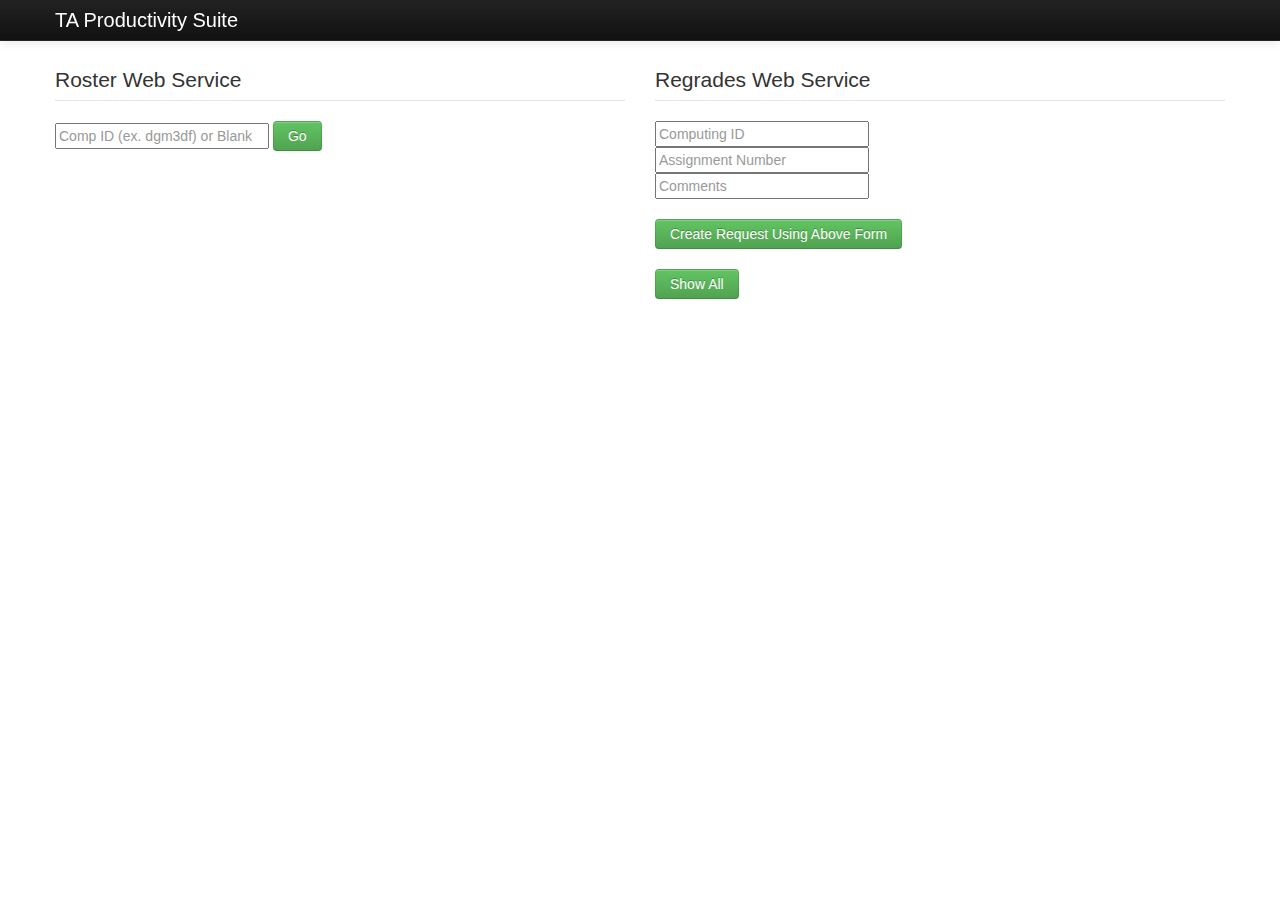
<file: phase5/dash/index.html>
<!DOCTYPE html>
<html lang="en">
<head>
  <meta charset="utf-8">
  <title>AdamHunterDan</title>
  <meta name="viewport" content="width=device-width, initial-scale=1.0">
  <meta name="description" content="">
  <meta name="author" content="">

  <!-- Le styles -->
  <link href="css/bootstrap.css" rel="stylesheet">
  <script type="text/javascript" src="js/jquery-1.8.2.min.js"></script>
  <script type="text/javascript" src="js/jquery-ui-1.8.24.custom.min.js"></script>
  <link rel="stylesheet" type="text/css" href="css/ui-lightness/jquery-ui-1.8.24.custom.css">
  <style>
  body {
    padding-top: 60px; /* 60px to make the container go all the way to the bottom of the topbar */
  }
  </style>
  <link rel="stylesheet" type="text/css" href="css/style.css">
  <link href="css/bootstrap-responsive.css" rel="stylesheet">
  <script type="text/javascript">
    $(document).ready(function(){
      $("#rosterbtn").click(function(){
        $.ajax({
          url: "getRoster.php",
          data: {url: "http://plato.cs.virginia.edu/~atc4cy/tasuite/phase1/rest/student/view/" + $("#roster").val()},
          success: function(data) {
            $("#rosterresult").html(data);
          }
        })
      });
      $("#getRegradesBtn").click(function(){
        $.ajax({
          url: "getRegrades.php",
          data: {url: "http://tasuite.appspot.com/view"},
          success: function(data) {
            $("#regraderesult").html(data);
          }
        })
      });
      $("#createRegradeBtn").click(function(){
        $("#regraderesult").html("<p>POST used on http://tasuite.appspot.com.</p><p>POST array = {'compid':'" + $("#compid").val() + "', 'text':'" + $("#text").val() + "', assignment':'" + $("#assignment").val() + "', 'status':'In Progress'}</p>");
        $.ajax({
          type: "POST",
          url: "http://tasuite.appspot.com/create",
          data: {compid: $("#compid").val(),
                text: $("#text").val(),
                assignment: $("#assignment").val(),
                status: "In Progress" },
        });
      })
    })
  </script>
</head>

<body>

  <div class="navbar navbar-inverse navbar-fixed-top">
    <div class="navbar-inner">
      <div class="container">
        <a class="btn btn-navbar" data-toggle="collapse" data-target=".nav-collapse">
          <span class="icon-bar"></span>
          <span class="icon-bar"></span>
          <span class="icon-bar"></span>
        </a>
        <a style="color: white" class="brand" href="#">TA Productivity Suite</a>
        <div class="nav-collapse collapse">
          <ul class="nav">
            <!--<li><a href="http://www.mail.virginia.edu" target="_blank">UVa Mail</a></li>-->
          </ul>
        </div>
      </div>
    </div>
  </div>

  <div class="container">
    <div class="row-fluid">
      <div class="span6">
        <legend>Roster Web Service</legend>
        <input id="roster" placeholder="Comp ID (ex. dgm3df) or Blank">
        <button id="rosterbtn" class="btn btn-success">Go</button>
        <div id="rosterresult"></div>
      </div>
      <div id="right" class="span6">
        <legend>Regrades Web Service</legend>
        <input id="compid" placeholder="Computing ID"><br>
        <input id="assignment" placeholder="Assignment Number"><br>
        <input id="text" placeholder="Comments"><br><br>
        <button id="createRegradeBtn" class="btn btn-success">Create Request Using Above Form</button><br><br>
        <button id="getRegradesBtn" class="btn btn-success">Show All</button><br><br>
        <div id="regraderesult"></div>
      </div>  
    </div>
  </div>
</body>
</html>
</file>
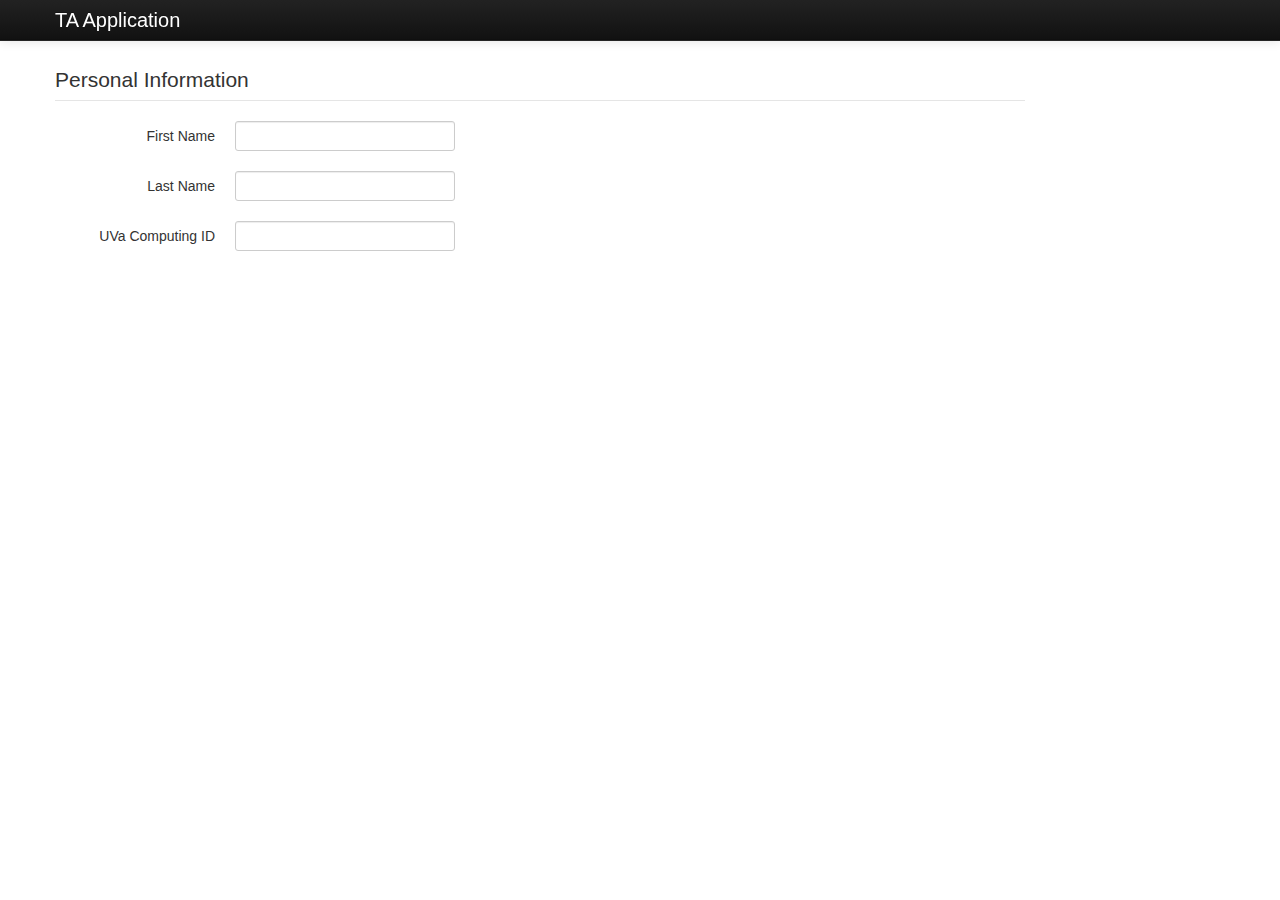
<file: phase5/taapplication/index.html>
<!DOCTYPE html>
<html lang="en">
<head>
  <meta charset="utf-8">
  <title>TA Application</title>
  <meta name="viewport" content="width=device-width, initial-scale=1.0">
  <meta name="description" content="">
  <meta name="author" content="">

  <!-- Le styles -->
  <link href="css/bootstrap.css" rel="stylesheet">
  <script type="text/javascript" src="js/jquery-1.8.2.min.js"></script>
  <script type="text/javascript" src="js/jquery-ui-1.8.24.custom.min.js"></script>
  <link rel="stylesheet" type="text/css" href="css/ui-lightness/jquery-ui-1.8.24.custom.css">
  <style>
  body {
    padding-top: 60px; /* 60px to make the container go all the way to the bottom of the topbar */
  }
  </style>
  <link rel="stylesheet" type="text/css" href="css/style.css">
  <link href="css/bootstrap-responsive.css" rel="stylesheet">
  <script type="text/javascript">
  $(document).ready(function(){
    $(function() {
      $( ".acc" ).accordion();
    });
  })

  $(document).ready(function(){
    $(function() {
      $( '#ldapqry' ).change(function(){
        $.ajax({
          type: 'POST',
          url: 'uvaldap.php',
          data: {param: $('#ldapqry').val()},
          success: function(data) {
            $( '#ldapresult' ).html(data);
          }
        })
      })
    })
  })

  $(document).ready(function(){
    $(function() {
      $('#explode').click(function(){
        var allLinks = document.getElementsByTagName('a');
        for (var i = 0; i < allLinks.length; i++) {
          allLinks[i].click();
        };
      })
    })
  })
  </script>
</head>

<body>

  <div class="navbar navbar-inverse navbar-fixed-top">
    <div class="navbar-inner">
      <div class="container">
        <a class="btn btn-navbar" data-toggle="collapse" data-target=".nav-collapse">
          <span class="icon-bar"></span>
          <span class="icon-bar"></span>
          <span class="icon-bar"></span>
        </a>
        <a style="color: white" class="brand" href="#">TA Application</a>
        <div class="nav-collapse collapse">
          <ul class="nav">
<!--            <li><a href="http://www.mail.virginia.edu" target="_blank">UVa Mail</a></li>
            <li><a href="http://collab.itc.virginia.edu/portal" target="_blank">Collab</a></li>
            <li><a href="http://stardock.cs.virginia.edu/redmine" target="_blank">Redmine</a></li>
            <li><a href="http://www.virginia.edu/sis" target="_blank">SIS</a></li>
            <li><a href="http://rabi.phys.virginia.edu/mySIS/CS" target="_blank">Anti-SIS</a></li> -->
          </ul>
        </div><!--/.nav-collapse -->
      </div>
    </div>
  </div>

  <div class="container">
    <div class="row-fluid">
      <div class="span10">
        <form class="form-horizontal" method="post">
          <legend>Personal Information</legend>
          <div class="control-group">
            <label class="control-label" for="inputFname">First Name</label>
            <div class="controls">
              <input type="text" id="inputFname">
            </div>
          </div>
          <div class="control-group">
            <label class="control-label" for="inputLname">Last Name</label>
            <div class="controls">
              <input type="text" id="inputLname">
            </div>
          </div>
          <div class="control-group">
            <label class="control-label" for="inputCompid">UVa Computing ID</label>
            <div class="controls">
              <input type="text" id="inputCompid">
            </div>
          </div>
          <!-- TO ADD:
                      Year
                      Personal Statement
                      Major
                      School
          -->
        </form>
      </div>
    </div>
  </div>
</body>
</html>
</file>
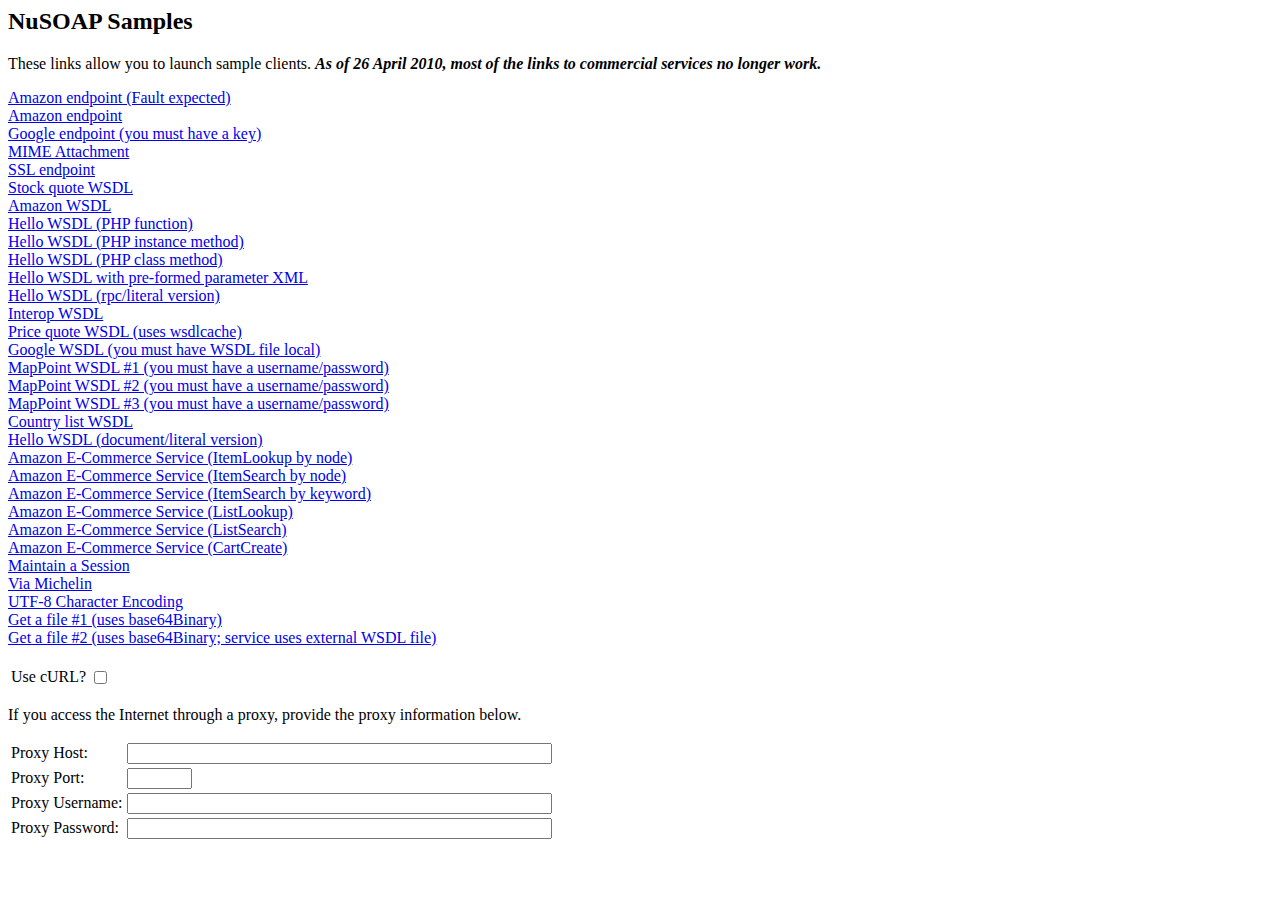
<file: phase1/rest/samples/index.html>
<html>
<!--
  --	$Id: index.html,v 1.19 2010/04/26 15:31:48 snichol Exp $
  -->
<head>
<title>NuSOAP Samples</title>
<script type="text/javascript">
function go(url) {
	document.linkform.action = url;
	document.linkform.submit();
}
</script>
</head>
<body>
<h2>NuSOAP Samples</h2>
<p>
These links allow you to launch sample clients.  <b><i>As of 26 April 2010, most of the links to commercial services no longer work.</i></b>
</p>
<form name="linkform" method="POST" action="javascript:void();">
<a href="javascript:go('client1.php')">Amazon endpoint (Fault expected)</a><br>
<a href="javascript:go('client2.php')">Amazon endpoint</a><br>
<a href="javascript:go('client3.php')">Google endpoint (you must have a key)</a><br>
<a href="javascript:go('mimeclient.php')">MIME Attachment</a><br>
<a href="javascript:go('sslclient.php')">SSL endpoint</a><br>
<a href="javascript:go('wsdlclient1.php')">Stock quote WSDL</a><br>
<a href="javascript:go('wsdlclient2.php')">Amazon WSDL</a><br>
<a href="javascript:go('wsdlclient3.php?method=function')">Hello WSDL (PHP function)</a><br>
<a href="javascript:go('wsdlclient3.php?method=instance')">Hello WSDL (PHP instance method)</a><br>
<a href="javascript:go('wsdlclient3.php?method=class')">Hello WSDL (PHP class method)</a><br>
<a href="javascript:go('wsdlclient3b.php')">Hello WSDL with pre-formed parameter XML</a><br>
<a href="javascript:go('wsdlclient3c.php')">Hello WSDL (rpc/literal version)</a><br>
<a href="javascript:go('wsdlclient4.php')">Interop WSDL</a><br>
<a href="javascript:go('wsdlclient5.php')">Price quote WSDL (uses wsdlcache)</a><br>
<a href="javascript:go('wsdlclient6.php')">Google WSDL (you must have WSDL file local)</a><br>
<a href="javascript:go('wsdlclient7.php')">MapPoint WSDL #1 (you must have a username/password)</a><br>
<a href="javascript:go('wsdlclient8.php')">MapPoint WSDL #2 (you must have a username/password)</a><br>
<a href="javascript:go('wsdlclient9.php')">MapPoint WSDL #3 (you must have a username/password)</a><br>
<a href="javascript:go('wsdlclient10.php')">Country list WSDL</a><br>
<a href="javascript:go('wsdlclient11.php')">Hello WSDL (document/literal version)</a><br>
<a href="javascript:go('wsdlclient12.php?method=ItemLookup')">Amazon E-Commerce Service (ItemLookup by node)</a><br>
<a href="javascript:go('wsdlclient12.php?method=ItemSearch')">Amazon E-Commerce Service (ItemSearch by node)</a><br>
<a href="javascript:go('wsdlclient12.php?method=ItemSearch2')">Amazon E-Commerce Service (ItemSearch by keyword)</a><br>
<a href="javascript:go('wsdlclient12.php?method=ListLookup')">Amazon E-Commerce Service (ListLookup)</a><br>
<a href="javascript:go('wsdlclient12.php?method=ListSearch')">Amazon E-Commerce Service (ListSearch)</a><br>
<a href="javascript:go('wsdlclient12.php?method=CartCreate')">Amazon E-Commerce Service (CartCreate)</a><br>
<a href="javascript:go('wsdlclient13.php')">Maintain a Session</a><br>
<a href="javascript:go('wsdlclient14.php')">Via Michelin</a><br>
<a href="javascript:go('wsdlclient15.php')">UTF-8 Character Encoding</a><br>
<a href="javascript:go('getfile1client.php')">Get a file #1 (uses base64Binary)</a><br>
<a href="javascript:go('getfile2client.php')">Get a file #2 (uses base64Binary; service uses external WSDL file)</a><br>
<br>
<table border="0">
<tr><td>Use cURL?</td><td><input type="checkbox" name="usecurl" value="1"></td></tr>
</table>
<p>
If you access the Internet through a proxy, provide the proxy
information below.
</p>
<table border="0">
<tr><td>Proxy Host:</td><td><input type="text" name="proxyhost" value="" size="50" maxlength="256"></td></tr>
<tr><td>Proxy Port:</td><td><input type="text" name="proxyport" value="" size="5" maxlength="5"></td></tr>
<tr><td>Proxy Username:</td><td><input type="text" name="proxyusername" value="" size="50" maxlength="256"></td></tr>
<tr><td>Proxy Password:</td><td><input type="password" name="proxypassword" value="" size="50" maxlength="256"></td></tr>
</table>
</form>
</body>
</html>
</file>
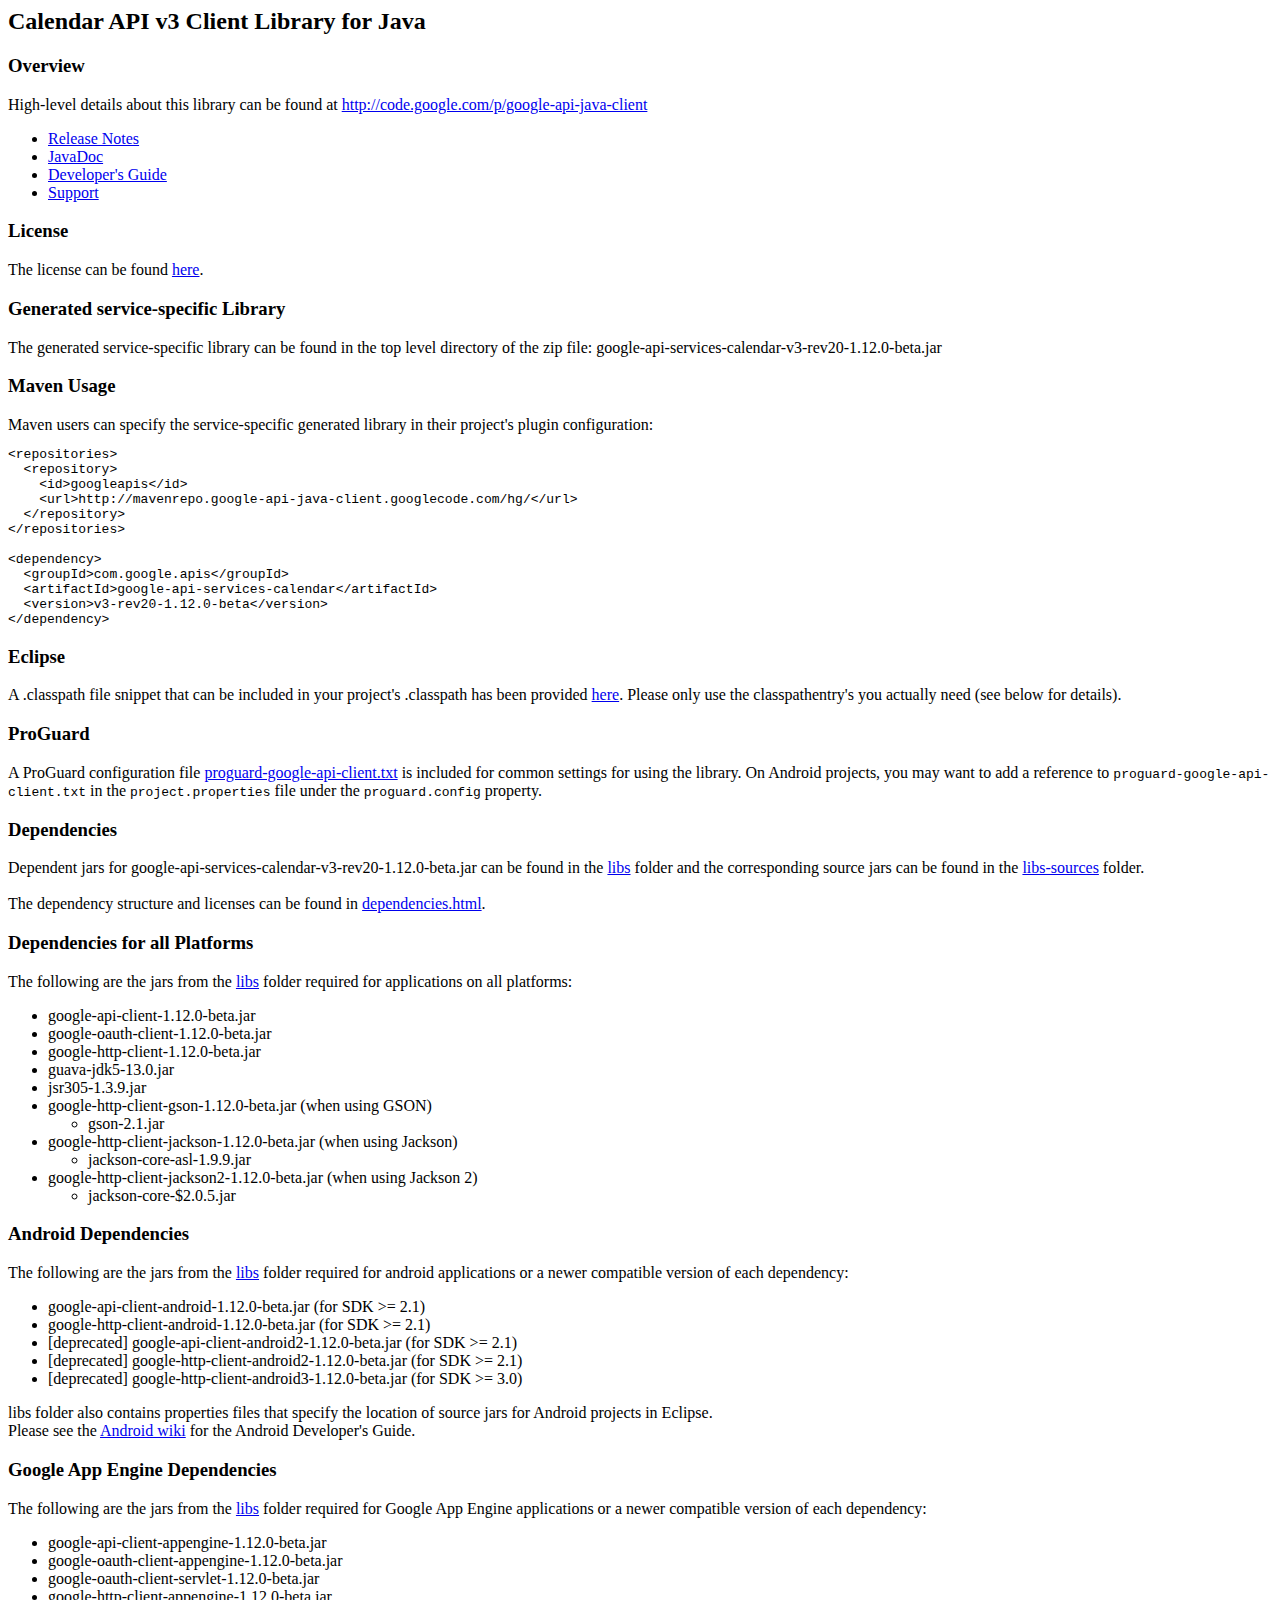
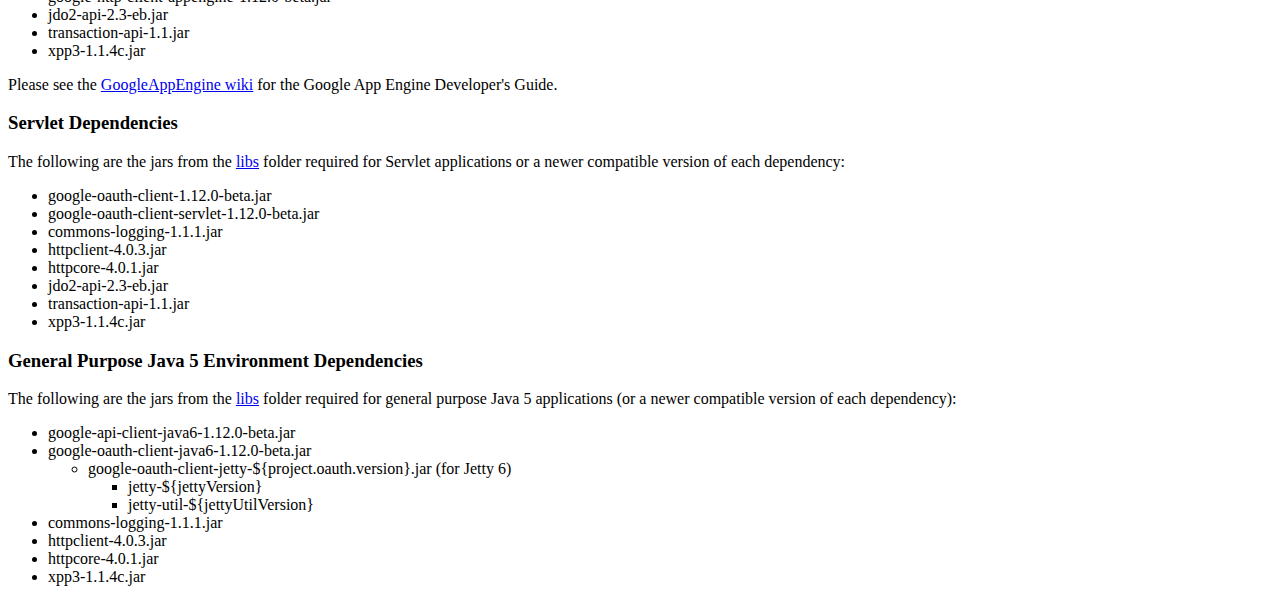
<file: AdamHunterDanApp/libs/calendar/readme.html>
<html>
<title>Calendar API v3 Client Library for Java</title>
<body>
<h2>Calendar API v3 Client Library for Java</h2>

<h3>Overview</h3>
<p>High-level details about this library can be found at
<a href="http://code.google.com/p/google-api-java-client">http://code.google.com/p/google-api-java-client</a>
<ul>
  <li><a href='http://code.google.com/p/google-api-java-client/wiki/ReleaseNotes#Version_1.12.0-beta'>Release Notes</a></li>
  <li><a href='http://javadoc.google-api-java-client.googlecode.com/hg/apis/calendar/v3/index.html'>JavaDoc</a></li>
  <li><a href='http://code.google.com/p/google-api-java-client/wiki/DeveloperGuide'>Developer's Guide</a></li>
  <li><a href='http://groups.google.com/group/google-api-java-client'>Support</a></li>
</ul>

<h3>License</h3>
The license can be found <a href='LICENSE.txt'>here</a>.<br/>

<h3>Generated service-specific Library</h3>
The generated service-specific library can be found in the top level directory
of the zip file:
google-api-services-calendar-v3-rev20-1.12.0-beta.jar

<h3>Maven Usage</h3>
Maven users can specify the service-specific generated library in their
project's plugin configuration:
<pre>
&lt;repositories&gt;
  &lt;repository&gt;
    &lt;id&gt;googleapis&lt;/id&gt;
    &lt;url&gt;http://mavenrepo.google-api-java-client.googlecode.com/hg/&lt;/url&gt;
  &lt;/repository&gt;
&lt;/repositories&gt;

&lt;dependency&gt;
  &lt;groupId&gt;com.google.apis&lt;/groupId&gt;
  &lt;artifactId&gt;google-api-services-calendar&lt;/artifactId&gt;
  &lt;version&gt;v3-rev20-1.12.0-beta&lt;/version&gt;
&lt;/dependency&gt;
</pre>


<h3>Eclipse</h3>
A .classpath file snippet that can be included in your project's .classpath has been provided <a href='classpath-include'>here</a>.
Please only use the classpathentry's you actually need (see below for details).

<h3>ProGuard</h3>
A ProGuard configuration file <a href="proguard-google-api-client.txt">proguard-google-api-client.txt</a>
is included for common settings for using the library. On Android projects, you may want to add a reference to
<code>proguard-google-api-client.txt</code> in the <code>project.properties</code> file under the
<code>proguard.config</code> property.

<h3>Dependencies</h3>
<p>
Dependent jars for
google-api-services-calendar-v3-rev20-1.12.0-beta.jar
can be found in the <a href='libs'>libs</a> folder and the corresponding source
jars can be found in the <a href='libs-sources'>libs-sources</a> folder.
<br/><br/>
The dependency structure and licenses can be found in
<a href='dependencies/dependencies.html'>dependencies.html</a>.
</p>

<h3>Dependencies for all Platforms</h3>
The following are the jars from the <a href='libs'>libs</a> folder required for
applications on all platforms:
<ul>
  <li>google-api-client-1.12.0-beta.jar</li>
  <li>google-oauth-client-1.12.0-beta.jar</li>
  <li>google-http-client-1.12.0-beta.jar</li>
  <li>guava-jdk5-13.0.jar</li>
  <li>jsr305-1.3.9.jar</li>
  <li>google-http-client-gson-1.12.0-beta.jar (when using GSON)
    <ul>
      <li>gson-2.1.jar</li>
    </ul>
  </li>
  <li>google-http-client-jackson-1.12.0-beta.jar (when using Jackson)
    <ul>
      <li>jackson-core-asl-1.9.9.jar</li>
    </ul>
  </li>
  <li>google-http-client-jackson2-1.12.0-beta.jar (when using Jackson 2)
    <ul>
      <li>jackson-core-$2.0.5.jar</li>
    </ul>
  </li>
</ul>

<h3>Android Dependencies</h3>
The following are the jars from the <a href='libs'>libs</a> folder required for
android applications or a newer compatible version of each dependency:
<ul>
  <li>google-api-client-android-1.12.0-beta.jar (for SDK >= 2.1)</li>
  <li>google-http-client-android-1.12.0-beta.jar (for SDK >= 2.1)</li>
  <li>[deprecated] google-api-client-android2-1.12.0-beta.jar (for SDK >= 2.1)</li>
  <li>[deprecated] google-http-client-android2-1.12.0-beta.jar (for SDK >= 2.1)</li>
  <li>[deprecated] google-http-client-android3-1.12.0-beta.jar (for SDK >= 3.0)</li>
</ul>
<The <a href='libs'>libs</a> folder also contains properties files that specify the location of source
jars for Android projects in Eclipse.<br/>
Please see the
<a href='http://code.google.com/p/google-api-java-client/wiki/Android'>Android wiki</a>
for the Android Developer's Guide.

<h3>Google App Engine Dependencies</h3>
The following are the jars from the <a href='libs'>libs</a> folder required for
Google App Engine applications or a newer compatible version of each dependency:
<ul>
  <li>google-api-client-appengine-1.12.0-beta.jar</li>
  <li>google-oauth-client-appengine-1.12.0-beta.jar</li>
  <li>google-oauth-client-servlet-1.12.0-beta.jar</li>
  <li>google-http-client-appengine-1.12.0-beta.jar</li>
  <li>jdo2-api-2.3-eb.jar</li>
  <li>transaction-api-1.1.jar</li>
  <li>xpp3-1.1.4c.jar</li>
</ul>
Please see the
<a href='http://code.google.com/p/google-api-java-client/wiki/GoogleAppEngine'>GoogleAppEngine wiki</a>
for the Google App Engine Developer's Guide.

<h3>Servlet Dependencies</h3>
The following are the jars from the <a href='libs'>libs</a> folder required for
Servlet applications or a newer compatible version of each dependency:
<ul>
  <li>google-oauth-client-1.12.0-beta.jar</li>
  <li>google-oauth-client-servlet-1.12.0-beta.jar</li>
  <li>commons-logging-1.1.1.jar</li>
  <li>httpclient-4.0.3.jar</li>
  <li>httpcore-4.0.1.jar</li>
  <li>jdo2-api-2.3-eb.jar</li>
  <li>transaction-api-1.1.jar</li>
  <li>xpp3-1.1.4c.jar</li>
</ul>

<h3>General Purpose Java 5 Environment Dependencies</h3>
The following are the jars from the <a href='libs'>libs</a> folder required for
general purpose Java 5 applications (or a newer compatible version of each dependency):
<ul>
  <li>google-api-client-java6-1.12.0-beta.jar</li>
  <li>google-oauth-client-java6-1.12.0-beta.jar</li>
  <ul>
    <li>google-oauth-client-jetty-${project.oauth.version}.jar (for Jetty 6)
      <ul>
        <li>jetty-${jettyVersion}</li>
        <li>jetty-util-${jettyUtilVersion}</li>
      </ul>
    </li>
  </ul>
  <li>commons-logging-1.1.1.jar</li>
  <li>httpclient-4.0.3.jar</li>
  <li>httpcore-4.0.1.jar</li>
  <li>xpp3-1.1.4c.jar</li>
</ul>


</body>
</html>
</file>
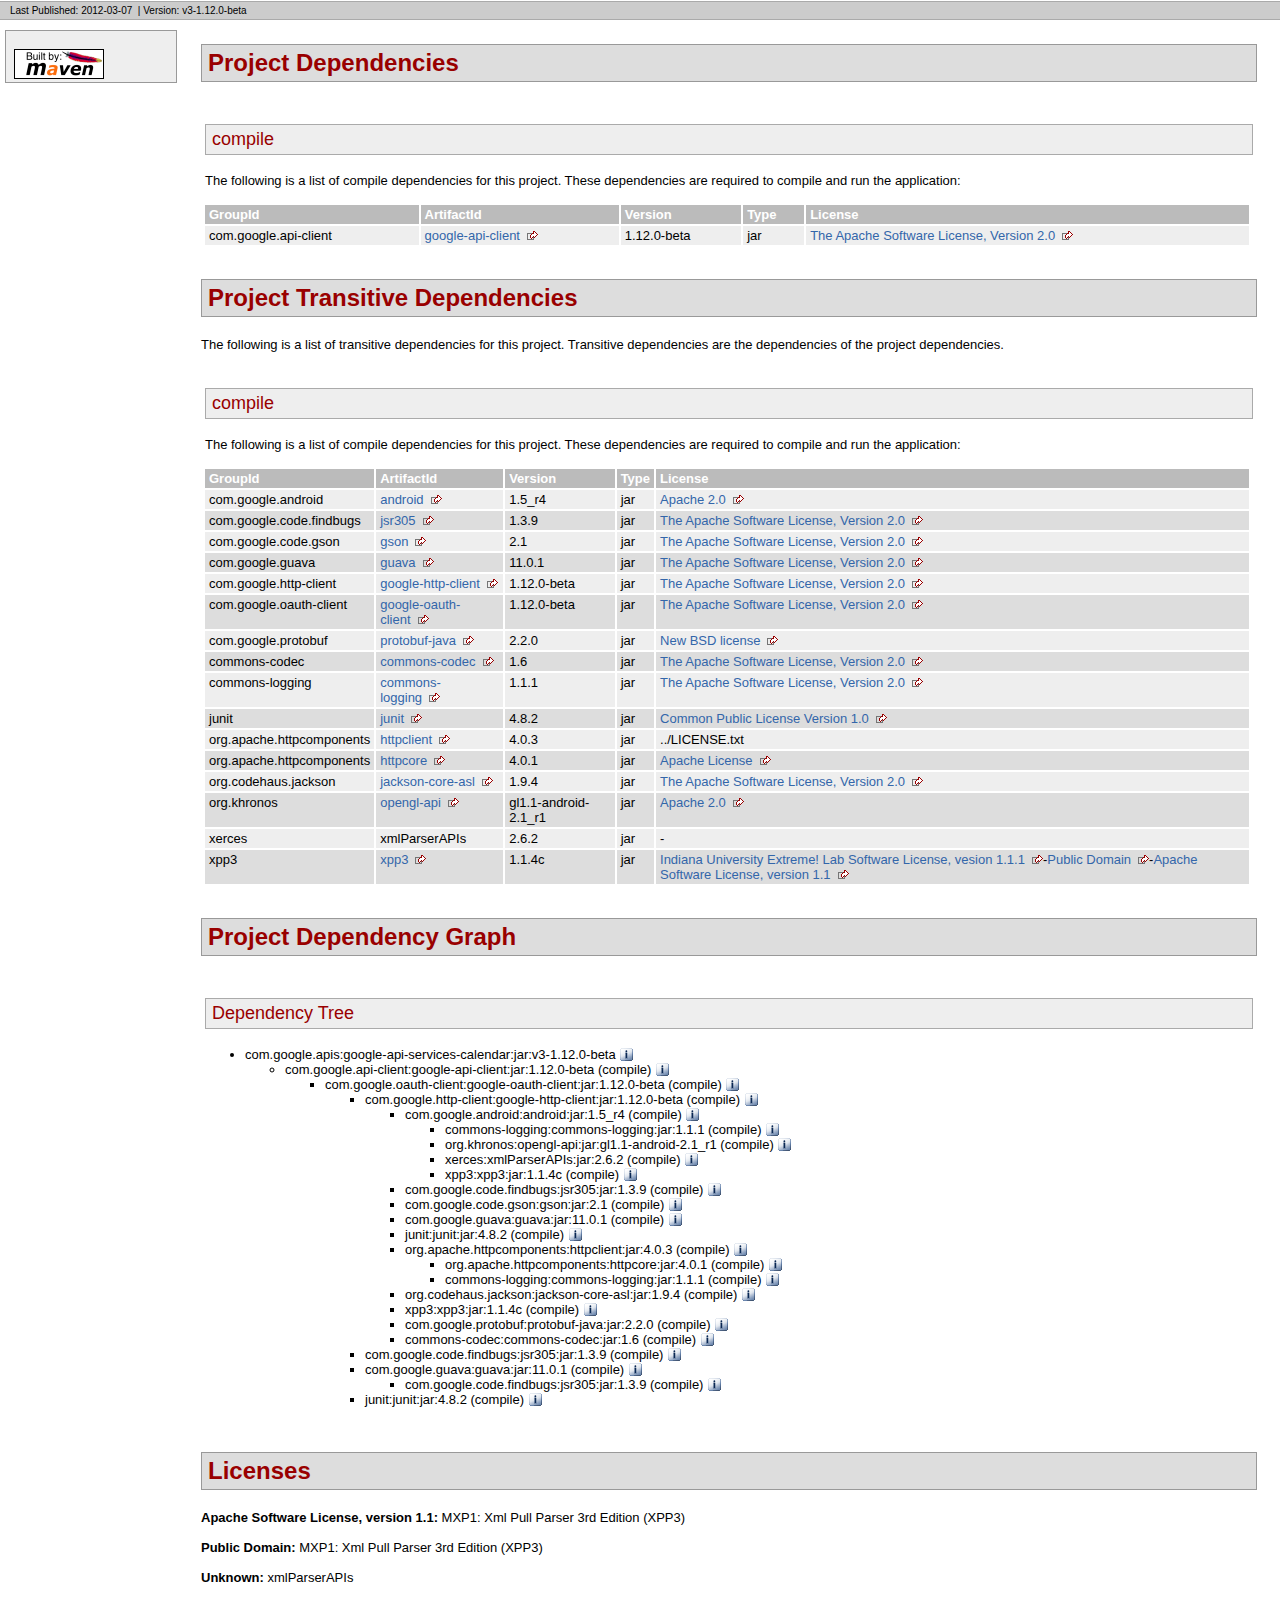
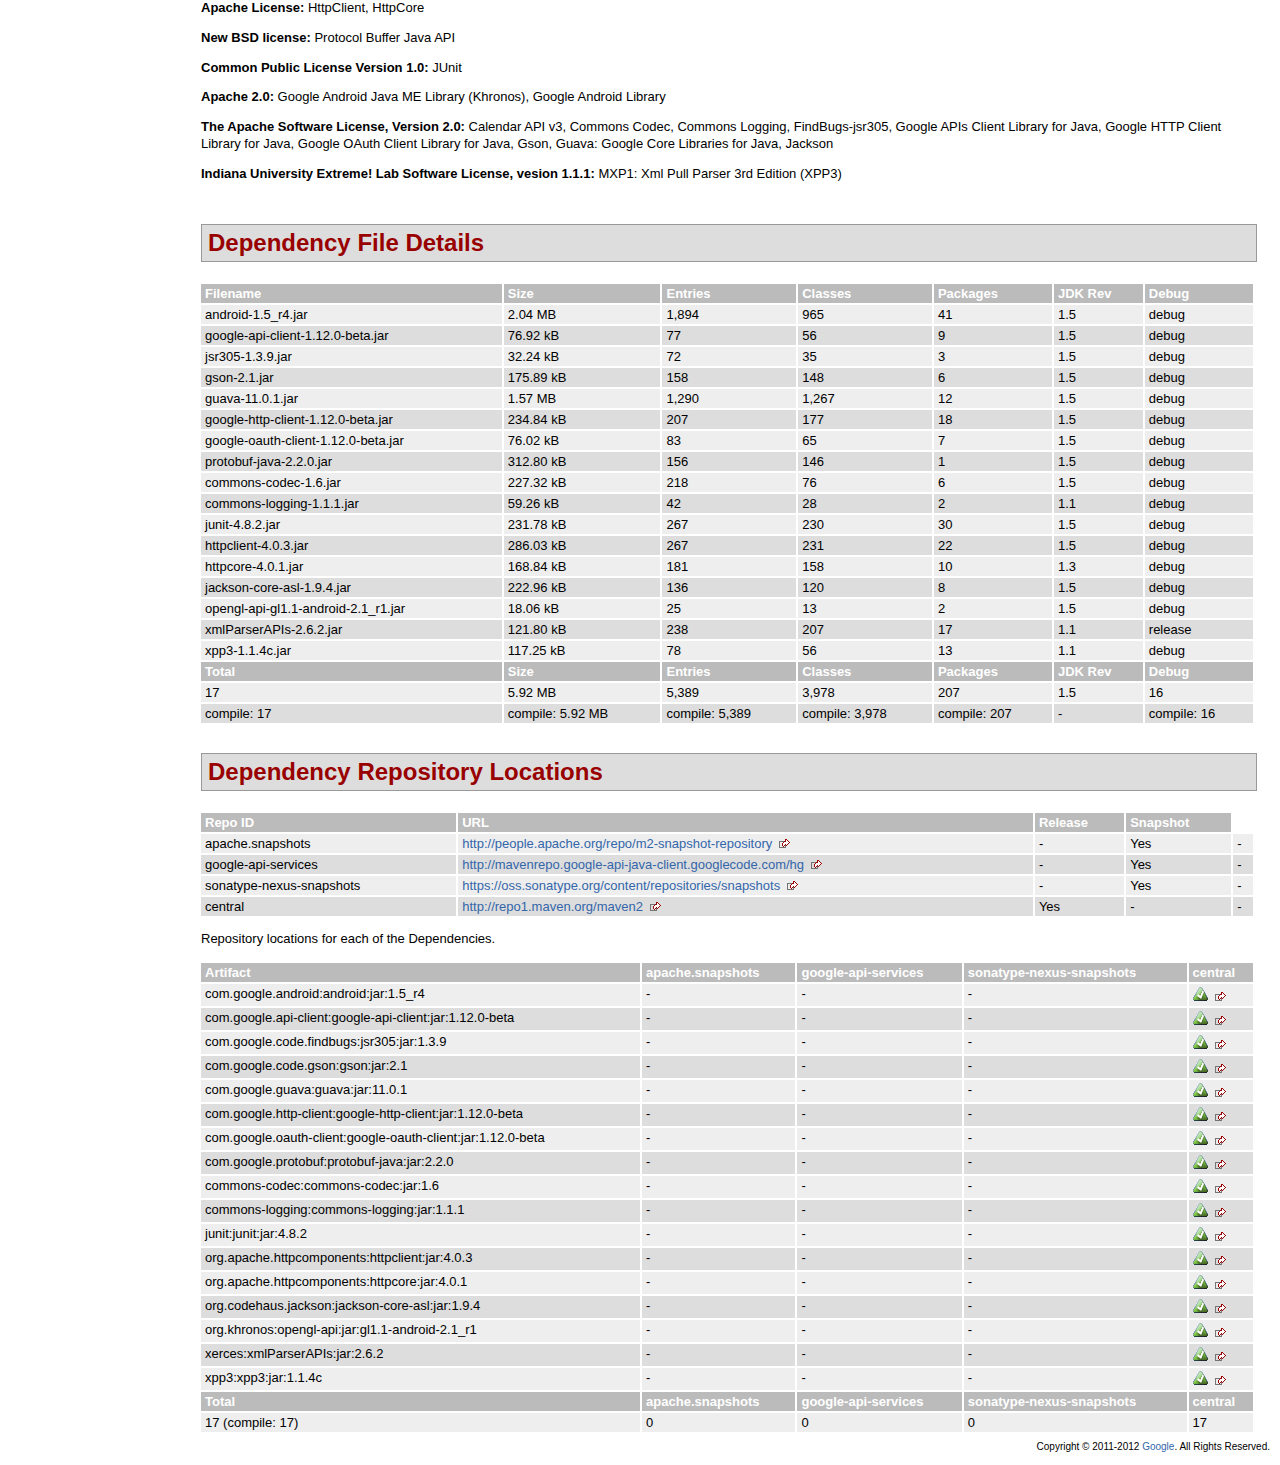
<file: AdamHunterDanApp/libs/calendar/dependencies/dependencies.html>
<!DOCTYPE html PUBLIC "-//W3C//DTD XHTML 1.0 Transitional//EN" "http://www.w3.org/TR/xhtml1/DTD/xhtml1-transitional.dtd">
<!-- Generated by Apache Maven Doxia at Mar 7, 2012 -->
<html xmlns="http://www.w3.org/1999/xhtml" xml:lang="en" lang="en">
  <head>
    <meta http-equiv="Content-Type" content="text/html; charset=UTF-8" />
    <title>Project Dependencies</title>
    <style type="text/css" media="all">
      @import url("./css/maven-base.css");
      @import url("./css/maven-theme.css");
      @import url("./css/site.css");
    </style>
    <link rel="stylesheet" href="./css/print.css" type="text/css" media="print" />
    <meta name="Date-Revision-yyyymmdd" content="20120307" />
    <meta http-equiv="Content-Language" content="en" />

        </head>
  <body class="composite">
    <div id="banner">
                      <div class="clear">
        <hr/>
      </div>
    </div>
    <div id="breadcrumbs">

                <div class="xleft">
        <span id="publishDate">Last Published: 2012-03-07</span>
                  &nbsp;| <span id="projectVersion">Version: v3-1.12.0-beta</span>
                      </div>
            <div class="xright">

      </div>
      <div class="clear">
        <hr/>
      </div>
    </div>
    <div id="leftColumn">
      <div id="navcolumn">


                                      <a href="http://maven.apache.org/" title="Built by Maven" class="poweredBy">
        <img class="poweredBy" alt="Built by Maven" src="./images/logos/maven-feather.png" />
      </a>


            </div>
    </div>
    <div id="bodyColumn">
      <div id="contentBox">
        <a name="Project_Dependencies"></a><div class="section"><h2>Project Dependencies<a name="Project_Dependencies"></a></h2><a name="Project_Dependencies_compile"></a><div class="section"><h3>compile<a name="compile"></a></h3><p>The following is a list of compile dependencies for this project. These dependencies are required to compile and run the application:</p><table border="0" class="bodyTable"><tr class="a"><th>GroupId</th><th>ArtifactId</th><th>Version</th><th>Type</th><th>License</th></tr><tr class="b"><td>com.google.api-client</td><td><a class="externalLink" href="http://code.google.com/p/google-api-java-client/google-api-client/">google-api-client</a></td><td>1.12.0-beta</td><td>jar</td><td><a class="externalLink" href="http://www.apache.org/licenses/LICENSE-2.0.txt">The Apache Software License, Version 2.0</a></td></tr></table></div></div><a name="Project_Transitive_Dependencies"></a><div class="section"><h2>Project Transitive Dependencies<a name="Project_Transitive_Dependencies"></a></h2><p>The following is a list of transitive dependencies for this project. Transitive dependencies are the dependencies of the project dependencies.</p><a name="Project_Transitive_Dependencies_compile"></a><div class="section"><h3>compile<a name="compile"></a></h3><p>The following is a list of compile dependencies for this project. These dependencies are required to compile and run the application:</p><table border="0" class="bodyTable"><tr class="a"><th>GroupId</th><th>ArtifactId</th><th>Version</th><th>Type</th><th>License</th></tr><tr class="b"><td>com.google.android</td><td><a class="externalLink" href="http://source.android.com/">android</a></td><td>1.5_r4</td><td>jar</td><td><a class="externalLink" href="http://www.apache.org/licenses/LICENSE-2.0">Apache 2.0</a></td></tr><tr class="a"><td>com.google.code.findbugs</td><td><a class="externalLink" href="http://findbugs.sourceforge.net/">jsr305</a></td><td>1.3.9</td><td>jar</td><td><a class="externalLink" href="http://www.apache.org/licenses/LICENSE-2.0.txt">The Apache Software License, Version 2.0</a></td></tr><tr class="b"><td>com.google.code.gson</td><td><a class="externalLink" href="http://code.google.com/p/google-gson/">gson</a></td><td>2.1</td><td>jar</td><td><a class="externalLink" href="http://www.apache.org/licenses/LICENSE-2.0.txt">The Apache Software License, Version 2.0</a></td></tr><tr class="a"><td>com.google.guava</td><td><a class="externalLink" href="http://code.google.com/p/guava-libraries/guava">guava</a></td><td>11.0.1</td><td>jar</td><td><a class="externalLink" href="http://www.apache.org/licenses/LICENSE-2.0.txt">The Apache Software License, Version 2.0</a></td></tr><tr class="b"><td>com.google.http-client</td><td><a class="externalLink" href="http://code.google.com/p/google-http-java-client/google-http-client/">google-http-client</a></td><td>1.12.0-beta</td><td>jar</td><td><a class="externalLink" href="http://www.apache.org/licenses/LICENSE-2.0.txt">The Apache Software License, Version 2.0</a></td></tr><tr class="a"><td>com.google.oauth-client</td><td><a class="externalLink" href="http://code.google.com/p/google-oauth-java-client/google-oauth-client/">google-oauth-client</a></td><td>1.12.0-beta</td><td>jar</td><td><a class="externalLink" href="http://www.apache.org/licenses/LICENSE-2.0.txt">The Apache Software License, Version 2.0</a></td></tr><tr class="b"><td>com.google.protobuf</td><td><a class="externalLink" href="http://code.google.com/p/protobuf">protobuf-java</a></td><td>2.2.0</td><td>jar</td><td><a class="externalLink" href="http://www.opensource.org/licenses/bsd-license.php">New BSD license</a></td></tr><tr class="a"><td>commons-codec</td><td><a class="externalLink" href="http://commons.apache.org/codec/">commons-codec</a></td><td>1.6</td><td>jar</td><td><a class="externalLink" href="http://www.apache.org/licenses/LICENSE-2.0.txt">The Apache Software License, Version 2.0</a></td></tr><tr class="b"><td>commons-logging</td><td><a class="externalLink" href="http://commons.apache.org/logging">commons-logging</a></td><td>1.1.1</td><td>jar</td><td><a class="externalLink" href="http://www.apache.org/licenses/LICENSE-2.0.txt">The Apache Software License, Version 2.0</a></td></tr><tr class="a"><td>junit</td><td><a class="externalLink" href="http://junit.org">junit</a></td><td>4.8.2</td><td>jar</td><td><a class="externalLink" href="http://www.opensource.org/licenses/cpl1.0.txt">Common Public License Version 1.0</a></td></tr><tr class="b"><td>org.apache.httpcomponents</td><td><a class="externalLink" href="http://hc.apache.org/httpcomponents-client">httpclient</a></td><td>4.0.3</td><td>jar</td><td>../LICENSE.txt</td></tr><tr class="a"><td>org.apache.httpcomponents</td><td><a class="externalLink" href="http://hc.apache.org/httpcomponents-core/">httpcore</a></td><td>4.0.1</td><td>jar</td><td><a class="externalLink" href="http://www.apache.org/licenses/LICENSE-2.0.html">Apache License</a></td></tr><tr class="b"><td>org.codehaus.jackson</td><td><a class="externalLink" href="http://jackson.codehaus.org">jackson-core-asl</a></td><td>1.9.4</td><td>jar</td><td><a class="externalLink" href="http://www.apache.org/licenses/LICENSE-2.0.txt">The Apache Software License, Version 2.0</a></td></tr><tr class="a"><td>org.khronos</td><td><a class="externalLink" href="http://source.android.com/">opengl-api</a></td><td>gl1.1-android-2.1_r1</td><td>jar</td><td><a class="externalLink" href="http://www.apache.org/licenses/LICENSE-2.0">Apache 2.0</a></td></tr><tr class="b"><td>xerces</td><td>xmlParserAPIs</td><td>2.6.2</td><td>jar</td><td>-</td></tr><tr class="a"><td>xpp3</td><td><a class="externalLink" href="http://www.extreme.indiana.edu/xgws/xsoap/xpp/mxp1/">xpp3</a></td><td>1.1.4c</td><td>jar</td><td><a class="externalLink" href="http://www.extreme.indiana.edu/viewcvs/~checkout~/XPP3/java/LICENSE.txt">Indiana University Extreme! Lab Software License, vesion 1.1.1</a>-<a class="externalLink" href="http://creativecommons.org/licenses/publicdomain">Public Domain</a>-<a class="externalLink" href="http://www.apache.org/licenses/LICENSE-1.1">Apache Software License, version 1.1</a></td></tr></table></div></div><a name="Project_Dependency_Graph"></a><div class="section"><h2>Project Dependency Graph<a name="Project_Dependency_Graph"></a></h2><script language="javascript" type="text/javascript">
      function toggleDependencyDetail( divId, imgId )
      {
        var div = document.getElementById( divId );
        var img = document.getElementById( imgId );
        if( div.style.display == '' )
        {
          div.style.display = 'none';
          img.src='./images/icon_info_sml.gif';
        }
        else
        {
          div.style.display = '';
          img.src='./images/close.gif';
        }
      }
</script>
<a name="Dependency_Tree"></a><div class="section"><h3>Dependency Tree<a name="Dependency_Tree"></a></h3><ul><li>com.google.apis:google-api-services-calendar:jar:v3-1.12.0-beta <img id="_1325598247" src="./images/icon_info_sml.gif" alt="Information" onclick="toggleDependencyDetail( '_467837853', '_1325598247' );" style="cursor: pointer;vertical-align:text-bottom;"></img><div id="_467837853" style="display:none"><table border="0" class="bodyTable"><tr class="a"><th>Calendar API v3</th></tr><tr class="b"><td><p><b>Description: </b>Internally developed code released as open source.</p><p><b>URL: </b><a class="externalLink" href="http://code.google.com/google-api-services-calendar/">http://code.google.com/google-api-services-calendar/</a></p><p><b>Project License: </b><a class="externalLink" href="http://www.apache.org/licenses/LICENSE-2.0.txt">The Apache Software License, Version 2.0</a></p></td></tr></table></div><ul><li>com.google.api-client:google-api-client:jar:1.12.0-beta (compile) <img id="_1909417010" src="./images/icon_info_sml.gif" alt="Information" onclick="toggleDependencyDetail( '_1462644320', '_1909417010' );" style="cursor: pointer;vertical-align:text-bottom;"></img><div id="_1462644320" style="display:none"><table border="0" class="bodyTable"><tr class="a"><th>Google APIs Client Library for Java</th></tr><tr class="b"><td><p><b>Description: </b>Internally developed code released as open source.</p><p><b>URL: </b><a class="externalLink" href="http://code.google.com/p/google-api-java-client/google-api-client/">http://code.google.com/p/google-api-java-client/google-api-client/</a></p><p><b>Project License: </b><a class="externalLink" href="http://www.apache.org/licenses/LICENSE-2.0.txt">The Apache Software License, Version 2.0</a></p></td></tr></table></div><ul><li>com.google.oauth-client:google-oauth-client:jar:1.12.0-beta (compile) <img id="_422147238" src="./images/icon_info_sml.gif" alt="Information" onclick="toggleDependencyDetail( '_893999522', '_422147238' );" style="cursor: pointer;vertical-align:text-bottom;"></img><div id="_893999522" style="display:none"><table border="0" class="bodyTable"><tr class="a"><th>Google OAuth Client Library for Java</th></tr><tr class="b"><td><p><b>Description: </b>Google OAuth Client Library for Java. Functionality that works on all supported Java platforms,
    including Java 5 (or higher) desktop (SE) and web (EE), Android, and Google App Engine.</p><p><b>URL: </b><a class="externalLink" href="http://code.google.com/p/google-oauth-java-client/google-oauth-client/">http://code.google.com/p/google-oauth-java-client/google-oauth-client/</a></p><p><b>Project License: </b><a class="externalLink" href="http://www.apache.org/licenses/LICENSE-2.0.txt">The Apache Software License, Version 2.0</a></p></td></tr></table></div><ul><li>com.google.http-client:google-http-client:jar:1.12.0-beta (compile) <img id="_1152636528" src="./images/icon_info_sml.gif" alt="Information" onclick="toggleDependencyDetail( '_991912207', '_1152636528' );" style="cursor: pointer;vertical-align:text-bottom;"></img><div id="_991912207" style="display:none"><table border="0" class="bodyTable"><tr class="a"><th>Google HTTP Client Library for Java</th></tr><tr class="b"><td><p><b>Description: </b>Google HTTP Client Library for Java. Functionality that works on all supported Java platforms,
    including Java 5 (or higher) desktop (SE) and web (EE), Android, and Google App Engine.</p><p><b>URL: </b><a class="externalLink" href="http://code.google.com/p/google-http-java-client/google-http-client/">http://code.google.com/p/google-http-java-client/google-http-client/</a></p><p><b>Project License: </b><a class="externalLink" href="http://www.apache.org/licenses/LICENSE-2.0.txt">The Apache Software License, Version 2.0</a></p></td></tr></table></div><ul><li>com.google.android:android:jar:1.5_r4 (compile) <img id="_137794650" src="./images/icon_info_sml.gif" alt="Information" onclick="toggleDependencyDetail( '_1111069833', '_137794650' );" style="cursor: pointer;vertical-align:text-bottom;"></img><div id="_1111069833" style="display:none"><table border="0" class="bodyTable"><tr class="a"><th>Google Android Library</th></tr><tr class="b"><td><p><b>Description: </b>A library jar that provides APIs for Applications written for the Google Android Platform.</p><p><b>URL: </b><a class="externalLink" href="http://source.android.com/">http://source.android.com/</a></p><p><b>Project License: </b><a class="externalLink" href="http://www.apache.org/licenses/LICENSE-2.0">Apache 2.0</a></p></td></tr></table></div><ul><li>commons-logging:commons-logging:jar:1.1.1 (compile) <img id="_1335267325" src="./images/icon_info_sml.gif" alt="Information" onclick="toggleDependencyDetail( '_1408866326', '_1335267325' );" style="cursor: pointer;vertical-align:text-bottom;"></img><div id="_1408866326" style="display:none"><table border="0" class="bodyTable"><tr class="a"><th>Commons Logging</th></tr><tr class="b"><td><p><b>Description: </b>Commons Logging is a thin adapter allowing configurable bridging to other,
    well known logging systems.</p><p><b>URL: </b><a class="externalLink" href="http://commons.apache.org/logging">http://commons.apache.org/logging</a></p><p><b>Project License: </b><a class="externalLink" href="http://www.apache.org/licenses/LICENSE-2.0.txt">The Apache Software License, Version 2.0</a></p></td></tr></table></div></li><li>org.khronos:opengl-api:jar:gl1.1-android-2.1_r1 (compile) <img id="_904888815" src="./images/icon_info_sml.gif" alt="Information" onclick="toggleDependencyDetail( '_656541456', '_904888815' );" style="cursor: pointer;vertical-align:text-bottom;"></img><div id="_656541456" style="display:none"><table border="0" class="bodyTable"><tr class="a"><th>Google Android Java ME Library (Khronos)</th></tr><tr class="b"><td><p><b>Description: </b>The Android implementation of Khronos OpenGL Spec for the Google Android SDK.</p><p><b>URL: </b><a class="externalLink" href="http://source.android.com/">http://source.android.com/</a></p><p><b>Project License: </b><a class="externalLink" href="http://www.apache.org/licenses/LICENSE-2.0">Apache 2.0</a></p></td></tr></table></div></li><li>xerces:xmlParserAPIs:jar:2.6.2 (compile) <img id="_440634372" src="./images/icon_info_sml.gif" alt="Information" onclick="toggleDependencyDetail( '_924359705', '_440634372' );" style="cursor: pointer;vertical-align:text-bottom;"></img><div id="_924359705" style="display:none"><table border="0" class="bodyTable"><tr class="a"><th>xmlParserAPIs</th></tr><tr class="b"><td><p><b>Description: </b>There is currently no description associated with this project.</p><p><b>Project License: </b>No project license is defined for this project.</p></td></tr></table></div></li><li>xpp3:xpp3:jar:1.1.4c (compile) <img id="_2028936308" src="./images/icon_info_sml.gif" alt="Information" onclick="toggleDependencyDetail( '_1719391844', '_2028936308' );" style="cursor: pointer;vertical-align:text-bottom;"></img><div id="_1719391844" style="display:none"><table border="0" class="bodyTable"><tr class="a"><th>MXP1: Xml Pull Parser 3rd Edition (XPP3)</th></tr><tr class="b"><td><p><b>Description: </b>MXP1 is a stable XmlPull parsing engine that is based on ideas from XPP and in particular XPP2 but completely revised and rewritten to take the best advantage of latest JIT JVMs such as Hotspot in JDK 1.4+.</p><p><b>URL: </b><a class="externalLink" href="http://www.extreme.indiana.edu/xgws/xsoap/xpp/mxp1/">http://www.extreme.indiana.edu/xgws/xsoap/xpp/mxp1/</a></p><p><b>Project License: </b><a class="externalLink" href="http://www.extreme.indiana.edu/viewcvs/~checkout~/XPP3/java/LICENSE.txt">Indiana University Extreme! Lab Software License, vesion 1.1.1</a><a class="externalLink" href="http://creativecommons.org/licenses/publicdomain">Public Domain</a><a class="externalLink" href="http://www.apache.org/licenses/LICENSE-1.1">Apache Software License, version 1.1</a></p></td></tr></table></div></li></ul></li><li>com.google.code.findbugs:jsr305:jar:1.3.9 (compile) <img id="_1250254625" src="./images/icon_info_sml.gif" alt="Information" onclick="toggleDependencyDetail( '_450441388', '_1250254625' );" style="cursor: pointer;vertical-align:text-bottom;"></img><div id="_450441388" style="display:none"><table border="0" class="bodyTable"><tr class="a"><th>FindBugs-jsr305</th></tr><tr class="b"><td><p><b>Description: </b>JSR305 Annotations for Findbugs</p><p><b>URL: </b><a class="externalLink" href="http://findbugs.sourceforge.net/">http://findbugs.sourceforge.net/</a></p><p><b>Project License: </b><a class="externalLink" href="http://www.apache.org/licenses/LICENSE-2.0.txt">The Apache Software License, Version 2.0</a></p></td></tr></table></div></li><li>com.google.code.gson:gson:jar:2.1 (compile) <img id="_629015186" src="./images/icon_info_sml.gif" alt="Information" onclick="toggleDependencyDetail( '_143633695', '_629015186' );" style="cursor: pointer;vertical-align:text-bottom;"></img><div id="_143633695" style="display:none"><table border="0" class="bodyTable"><tr class="a"><th>Gson</th></tr><tr class="b"><td><p><b>Description: </b>Google Gson library</p><p><b>URL: </b><a class="externalLink" href="http://code.google.com/p/google-gson/">http://code.google.com/p/google-gson/</a></p><p><b>Project License: </b><a class="externalLink" href="http://www.apache.org/licenses/LICENSE-2.0.txt">The Apache Software License, Version 2.0</a></p></td></tr></table></div></li><li>com.google.guava:guava:jar:11.0.1 (compile) <img id="_1968230166" src="./images/icon_info_sml.gif" alt="Information" onclick="toggleDependencyDetail( '_780470150', '_1968230166' );" style="cursor: pointer;vertical-align:text-bottom;"></img><div id="_780470150" style="display:none"><table border="0" class="bodyTable"><tr class="a"><th>Guava: Google Core Libraries for Java</th></tr><tr class="b"><td><p><b>Description: </b>Guava is a suite of core and expanded libraries that include
    utility classes, google's collections, io classes, and much
    much more.

    This project is a complete packaging of all the Guava libraries
    into a single jar.  Individual portions of Guava can be used
    by downloading the appropriate module and its dependencies.

    Guava (complete) has only one code dependency - javax.annotation,
    per the JSR-305 spec.</p><p><b>URL: </b><a class="externalLink" href="http://code.google.com/p/guava-libraries/guava">http://code.google.com/p/guava-libraries/guava</a></p><p><b>Project License: </b><a class="externalLink" href="http://www.apache.org/licenses/LICENSE-2.0.txt">The Apache Software License, Version 2.0</a></p></td></tr></table></div></li><li>junit:junit:jar:4.8.2 (compile) <img id="_1488708407" src="./images/icon_info_sml.gif" alt="Information" onclick="toggleDependencyDetail( '_1087090375', '_1488708407' );" style="cursor: pointer;vertical-align:text-bottom;"></img><div id="_1087090375" style="display:none"><table border="0" class="bodyTable"><tr class="a"><th>JUnit</th></tr><tr class="b"><td><p><b>Description: </b>JUnit is a regression testing framework. It is used by the developer who implements unit tests in Java.</p><p><b>URL: </b><a class="externalLink" href="http://junit.org">http://junit.org</a></p><p><b>Project License: </b><a class="externalLink" href="http://www.opensource.org/licenses/cpl1.0.txt">Common Public License Version 1.0</a></p></td></tr></table></div></li><li>org.apache.httpcomponents:httpclient:jar:4.0.3 (compile) <img id="_1349441406" src="./images/icon_info_sml.gif" alt="Information" onclick="toggleDependencyDetail( '_1825165917', '_1349441406' );" style="cursor: pointer;vertical-align:text-bottom;"></img><div id="_1825165917" style="display:none"><table border="0" class="bodyTable"><tr class="a"><th>HttpClient</th></tr><tr class="b"><td><p><b>Description: </b>HttpComponents Client (base module)</p><p><b>URL: </b><a class="externalLink" href="http://hc.apache.org/httpcomponents-client">http://hc.apache.org/httpcomponents-client</a></p><p><b>Project License: </b><a href="../LICENSE.txt">Apache License</a></p></td></tr></table></div><ul><li>org.apache.httpcomponents:httpcore:jar:4.0.1 (compile) <img id="_891070541" src="./images/icon_info_sml.gif" alt="Information" onclick="toggleDependencyDetail( '_2133084870', '_891070541' );" style="cursor: pointer;vertical-align:text-bottom;"></img><div id="_2133084870" style="display:none"><table border="0" class="bodyTable"><tr class="a"><th>HttpCore</th></tr><tr class="b"><td><p><b>Description: </b>HttpComponents Core (Java 1.3 compatible)</p><p><b>URL: </b><a class="externalLink" href="http://hc.apache.org/httpcomponents-core/">http://hc.apache.org/httpcomponents-core/</a></p><p><b>Project License: </b><a class="externalLink" href="http://www.apache.org/licenses/LICENSE-2.0.html">Apache License</a></p></td></tr></table></div></li><li>commons-logging:commons-logging:jar:1.1.1 (compile) <img id="_1289558436" src="./images/icon_info_sml.gif" alt="Information" onclick="toggleDependencyDetail( '_1954048248', '_1289558436' );" style="cursor: pointer;vertical-align:text-bottom;"></img><div id="_1954048248" style="display:none"><table border="0" class="bodyTable"><tr class="a"><th>Commons Logging</th></tr><tr class="b"><td><p><b>Description: </b>Commons Logging is a thin adapter allowing configurable bridging to other,
    well known logging systems.</p><p><b>URL: </b><a class="externalLink" href="http://commons.apache.org/logging">http://commons.apache.org/logging</a></p><p><b>Project License: </b><a class="externalLink" href="http://www.apache.org/licenses/LICENSE-2.0.txt">The Apache Software License, Version 2.0</a></p></td></tr></table></div></li></ul></li><li>org.codehaus.jackson:jackson-core-asl:jar:1.9.4 (compile) <img id="_1250471692" src="./images/icon_info_sml.gif" alt="Information" onclick="toggleDependencyDetail( '_853919448', '_1250471692' );" style="cursor: pointer;vertical-align:text-bottom;"></img><div id="_853919448" style="display:none"><table border="0" class="bodyTable"><tr class="a"><th>Jackson</th></tr><tr class="b"><td><p><b>Description: </b>Jackson is a high-performance JSON processor (parser, generator)</p><p><b>URL: </b><a class="externalLink" href="http://jackson.codehaus.org">http://jackson.codehaus.org</a></p><p><b>Project License: </b><a class="externalLink" href="http://www.apache.org/licenses/LICENSE-2.0.txt">The Apache Software License, Version 2.0</a></p></td></tr></table></div></li><li>xpp3:xpp3:jar:1.1.4c (compile) <img id="_1486086481" src="./images/icon_info_sml.gif" alt="Information" onclick="toggleDependencyDetail( '_2029886965', '_1486086481' );" style="cursor: pointer;vertical-align:text-bottom;"></img><div id="_2029886965" style="display:none"><table border="0" class="bodyTable"><tr class="a"><th>MXP1: Xml Pull Parser 3rd Edition (XPP3)</th></tr><tr class="b"><td><p><b>Description: </b>MXP1 is a stable XmlPull parsing engine that is based on ideas from XPP and in particular XPP2 but completely revised and rewritten to take the best advantage of latest JIT JVMs such as Hotspot in JDK 1.4+.</p><p><b>URL: </b><a class="externalLink" href="http://www.extreme.indiana.edu/xgws/xsoap/xpp/mxp1/">http://www.extreme.indiana.edu/xgws/xsoap/xpp/mxp1/</a></p><p><b>Project License: </b><a class="externalLink" href="http://www.extreme.indiana.edu/viewcvs/~checkout~/XPP3/java/LICENSE.txt">Indiana University Extreme! Lab Software License, vesion 1.1.1</a><a class="externalLink" href="http://creativecommons.org/licenses/publicdomain">Public Domain</a><a class="externalLink" href="http://www.apache.org/licenses/LICENSE-1.1">Apache Software License, version 1.1</a></p></td></tr></table></div></li><li>com.google.protobuf:protobuf-java:jar:2.2.0 (compile) <img id="_1150969161" src="./images/icon_info_sml.gif" alt="Information" onclick="toggleDependencyDetail( '_708560155', '_1150969161' );" style="cursor: pointer;vertical-align:text-bottom;"></img><div id="_708560155" style="display:none"><table border="0" class="bodyTable"><tr class="a"><th>Protocol Buffer Java API</th></tr><tr class="b"><td><p><b>Description: </b>Protocol Buffers are a way of encoding structured data in an efficient yet
    extensible format.</p><p><b>URL: </b><a class="externalLink" href="http://code.google.com/p/protobuf">http://code.google.com/p/protobuf</a></p><p><b>Project License: </b><a class="externalLink" href="http://www.opensource.org/licenses/bsd-license.php">New BSD license</a></p></td></tr></table></div></li><li>commons-codec:commons-codec:jar:1.6 (compile) <img id="_830874543" src="./images/icon_info_sml.gif" alt="Information" onclick="toggleDependencyDetail( '_1507415708', '_830874543' );" style="cursor: pointer;vertical-align:text-bottom;"></img><div id="_1507415708" style="display:none"><table border="0" class="bodyTable"><tr class="a"><th>Commons Codec</th></tr><tr class="b"><td><p><b>Description: </b>The codec package contains simple encoder and decoders for
     various formats such as Base64 and Hexadecimal.  In addition to these
     widely used encoders and decoders, the codec package also maintains a
     collection of phonetic encoding utilities.</p><p><b>URL: </b><a class="externalLink" href="http://commons.apache.org/codec/">http://commons.apache.org/codec/</a></p><p><b>Project License: </b><a class="externalLink" href="http://www.apache.org/licenses/LICENSE-2.0.txt">The Apache Software License, Version 2.0</a></p></td></tr></table></div></li></ul></li><li>com.google.code.findbugs:jsr305:jar:1.3.9 (compile) <img id="_382397909" src="./images/icon_info_sml.gif" alt="Information" onclick="toggleDependencyDetail( '_1809305788', '_382397909' );" style="cursor: pointer;vertical-align:text-bottom;"></img><div id="_1809305788" style="display:none"><table border="0" class="bodyTable"><tr class="a"><th>FindBugs-jsr305</th></tr><tr class="b"><td><p><b>Description: </b>JSR305 Annotations for Findbugs</p><p><b>URL: </b><a class="externalLink" href="http://findbugs.sourceforge.net/">http://findbugs.sourceforge.net/</a></p><p><b>Project License: </b><a class="externalLink" href="http://www.apache.org/licenses/LICENSE-2.0.txt">The Apache Software License, Version 2.0</a></p></td></tr></table></div></li><li>com.google.guava:guava:jar:11.0.1 (compile) <img id="_870668107" src="./images/icon_info_sml.gif" alt="Information" onclick="toggleDependencyDetail( '_1872042010', '_870668107' );" style="cursor: pointer;vertical-align:text-bottom;"></img><div id="_1872042010" style="display:none"><table border="0" class="bodyTable"><tr class="a"><th>Guava: Google Core Libraries for Java</th></tr><tr class="b"><td><p><b>Description: </b>Guava is a suite of core and expanded libraries that include
    utility classes, google's collections, io classes, and much
    much more.

    This project is a complete packaging of all the Guava libraries
    into a single jar.  Individual portions of Guava can be used
    by downloading the appropriate module and its dependencies.

    Guava (complete) has only one code dependency - javax.annotation,
    per the JSR-305 spec.</p><p><b>URL: </b><a class="externalLink" href="http://code.google.com/p/guava-libraries/guava">http://code.google.com/p/guava-libraries/guava</a></p><p><b>Project License: </b><a class="externalLink" href="http://www.apache.org/licenses/LICENSE-2.0.txt">The Apache Software License, Version 2.0</a></p></td></tr></table></div><ul><li>com.google.code.findbugs:jsr305:jar:1.3.9 (compile) <img id="_2023302202" src="./images/icon_info_sml.gif" alt="Information" onclick="toggleDependencyDetail( '_314009932', '_2023302202' );" style="cursor: pointer;vertical-align:text-bottom;"></img><div id="_314009932" style="display:none"><table border="0" class="bodyTable"><tr class="a"><th>FindBugs-jsr305</th></tr><tr class="b"><td><p><b>Description: </b>JSR305 Annotations for Findbugs</p><p><b>URL: </b><a class="externalLink" href="http://findbugs.sourceforge.net/">http://findbugs.sourceforge.net/</a></p><p><b>Project License: </b><a class="externalLink" href="http://www.apache.org/licenses/LICENSE-2.0.txt">The Apache Software License, Version 2.0</a></p></td></tr></table></div></li></ul></li><li>junit:junit:jar:4.8.2 (compile) <img id="_1192911811" src="./images/icon_info_sml.gif" alt="Information" onclick="toggleDependencyDetail( '_1253151579', '_1192911811' );" style="cursor: pointer;vertical-align:text-bottom;"></img><div id="_1253151579" style="display:none"><table border="0" class="bodyTable"><tr class="a"><th>JUnit</th></tr><tr class="b"><td><p><b>Description: </b>JUnit is a regression testing framework. It is used by the developer who implements unit tests in Java.</p><p><b>URL: </b><a class="externalLink" href="http://junit.org">http://junit.org</a></p><p><b>Project License: </b><a class="externalLink" href="http://www.opensource.org/licenses/cpl1.0.txt">Common Public License Version 1.0</a></p></td></tr></table></div></li></ul></li></ul></li></ul></li></ul></div></div><a name="Licenses"></a><div class="section"><h2>Licenses<a name="Licenses"></a></h2><p><b>Apache Software License, version 1.1: </b>MXP1: Xml Pull Parser 3rd Edition (XPP3)</p><p><b>Public Domain: </b>MXP1: Xml Pull Parser 3rd Edition (XPP3)</p><p><b>Unknown: </b>xmlParserAPIs</p><p><b>Apache License: </b>HttpClient, HttpCore</p><p><b>New BSD license: </b>Protocol Buffer Java API</p><p><b>Common Public License Version 1.0: </b>JUnit</p><p><b>Apache 2.0: </b>Google Android Java ME Library (Khronos), Google Android Library</p><p><b>The Apache Software License, Version 2.0: </b>Calendar API v3, Commons Codec, Commons Logging, FindBugs-jsr305, Google APIs Client Library for Java, Google HTTP Client Library for Java, Google OAuth Client Library for Java, Gson, Guava: Google Core Libraries for Java, Jackson</p><p><b>Indiana University Extreme! Lab Software License, vesion 1.1.1: </b>MXP1: Xml Pull Parser 3rd Edition (XPP3)</p></div><a name="Dependency_File_Details"></a><div class="section"><h2>Dependency File Details<a name="Dependency_File_Details"></a></h2><table border="0" class="bodyTable"><tr class="a"><th>Filename</th><th>Size</th><th>Entries</th><th>Classes</th><th>Packages</th><th>JDK Rev</th><th>Debug</th></tr><tr class="b"><td>android-1.5_r4.jar</td><td>2.04 MB</td><td>1,894</td><td>965</td><td>41</td><td>1.5</td><td>debug</td></tr><tr class="a"><td>google-api-client-1.12.0-beta.jar</td><td>76.92 kB</td><td>77</td><td>56</td><td>9</td><td>1.5</td><td>debug</td></tr><tr class="b"><td>jsr305-1.3.9.jar</td><td>32.24 kB</td><td>72</td><td>35</td><td>3</td><td>1.5</td><td>debug</td></tr><tr class="a"><td>gson-2.1.jar</td><td>175.89 kB</td><td>158</td><td>148</td><td>6</td><td>1.5</td><td>debug</td></tr><tr class="b"><td>guava-11.0.1.jar</td><td>1.57 MB</td><td>1,290</td><td>1,267</td><td>12</td><td>1.5</td><td>debug</td></tr><tr class="a"><td>google-http-client-1.12.0-beta.jar</td><td>234.84 kB</td><td>207</td><td>177</td><td>18</td><td>1.5</td><td>debug</td></tr><tr class="b"><td>google-oauth-client-1.12.0-beta.jar</td><td>76.02 kB</td><td>83</td><td>65</td><td>7</td><td>1.5</td><td>debug</td></tr><tr class="a"><td>protobuf-java-2.2.0.jar</td><td>312.80 kB</td><td>156</td><td>146</td><td>1</td><td>1.5</td><td>debug</td></tr><tr class="b"><td>commons-codec-1.6.jar</td><td>227.32 kB</td><td>218</td><td>76</td><td>6</td><td>1.5</td><td>debug</td></tr><tr class="a"><td>commons-logging-1.1.1.jar</td><td>59.26 kB</td><td>42</td><td>28</td><td>2</td><td>1.1</td><td>debug</td></tr><tr class="b"><td>junit-4.8.2.jar</td><td>231.78 kB</td><td>267</td><td>230</td><td>30</td><td>1.5</td><td>debug</td></tr><tr class="a"><td>httpclient-4.0.3.jar</td><td>286.03 kB</td><td>267</td><td>231</td><td>22</td><td>1.5</td><td>debug</td></tr><tr class="b"><td>httpcore-4.0.1.jar</td><td>168.84 kB</td><td>181</td><td>158</td><td>10</td><td>1.3</td><td>debug</td></tr><tr class="a"><td>jackson-core-asl-1.9.4.jar</td><td>222.96 kB</td><td>136</td><td>120</td><td>8</td><td>1.5</td><td>debug</td></tr><tr class="b"><td>opengl-api-gl1.1-android-2.1_r1.jar</td><td>18.06 kB</td><td>25</td><td>13</td><td>2</td><td>1.5</td><td>debug</td></tr><tr class="a"><td>xmlParserAPIs-2.6.2.jar</td><td>121.80 kB</td><td>238</td><td>207</td><td>17</td><td>1.1</td><td>release</td></tr><tr class="b"><td>xpp3-1.1.4c.jar</td><td>117.25 kB</td><td>78</td><td>56</td><td>13</td><td>1.1</td><td>debug</td></tr><tr class="a"><th>Total</th><th>Size</th><th>Entries</th><th>Classes</th><th>Packages</th><th>JDK Rev</th><th>Debug</th></tr><tr class="b"><td>17</td><td>5.92 MB</td><td>5,389</td><td>3,978</td><td>207</td><td>1.5</td><td>16</td></tr><tr class="a"><td>compile: 17</td><td>compile: 5.92 MB</td><td>compile: 5,389</td><td>compile: 3,978</td><td>compile: 207</td><td>-</td><td>compile: 16</td></tr></table></div><a name="Dependency_Repository_Locations"></a><div class="section"><h2>Dependency Repository Locations<a name="Dependency_Repository_Locations"></a></h2><table border="0" class="bodyTable"><tr class="a"><th>Repo ID</th><th>URL</th><th>Release</th><th>Snapshot</th></tr><tr class="b"><td>apache.snapshots</td><td><a class="externalLink" href="http://people.apache.org/repo/m2-snapshot-repository">http://people.apache.org/repo/m2-snapshot-repository</a></td><td>-</td><td>Yes</td><td>-</td></tr><tr class="a"><td>google-api-services</td><td><a class="externalLink" href="http://mavenrepo.google-api-java-client.googlecode.com/hg">http://mavenrepo.google-api-java-client.googlecode.com/hg</a></td><td>-</td><td>Yes</td><td>-</td></tr><tr class="b"><td>sonatype-nexus-snapshots</td><td><a class="externalLink" href="https://oss.sonatype.org/content/repositories/snapshots">https://oss.sonatype.org/content/repositories/snapshots</a></td><td>-</td><td>Yes</td><td>-</td></tr><tr class="a"><td>central</td><td><a class="externalLink" href="http://repo1.maven.org/maven2">http://repo1.maven.org/maven2</a></td><td>Yes</td><td>-</td><td>-</td></tr></table><p>Repository locations for each of the Dependencies.</p><table border="0" class="bodyTable"><tr class="a"><th>Artifact</th><th>apache.snapshots</th><th>google-api-services</th><th>sonatype-nexus-snapshots</th><th>central</th></tr><tr class="b"><td>com.google.android:android:jar:1.5_r4</td><td>-</td><td>-</td><td>-</td><td><a class="externalLink" href="http://repo1.maven.org/maven2/com/google/android/android/1.5_r4/android-1.5_r4.jar"><img alt="Found at http://repo1.maven.org/maven2" src="images/icon_success_sml.gif" /></a></td></tr><tr class="a"><td>com.google.api-client:google-api-client:jar:1.12.0-beta</td><td>-</td><td>-</td><td>-</td><td><a class="externalLink" href="http://repo1.maven.org/maven2/com/google/api-client/google-api-client/1.12.0-beta/google-api-client-1.12.0-beta.jar"><img alt="Found at http://repo1.maven.org/maven2" src="images/icon_success_sml.gif" /></a></td></tr><tr class="b"><td>com.google.code.findbugs:jsr305:jar:1.3.9</td><td>-</td><td>-</td><td>-</td><td><a class="externalLink" href="http://repo1.maven.org/maven2/com/google/code/findbugs/jsr305/1.3.9/jsr305-1.3.9.jar"><img alt="Found at http://repo1.maven.org/maven2" src="images/icon_success_sml.gif" /></a></td></tr><tr class="a"><td>com.google.code.gson:gson:jar:2.1</td><td>-</td><td>-</td><td>-</td><td><a class="externalLink" href="http://repo1.maven.org/maven2/com/google/code/gson/gson/2.1/gson-2.1.jar"><img alt="Found at http://repo1.maven.org/maven2" src="images/icon_success_sml.gif" /></a></td></tr><tr class="b"><td>com.google.guava:guava:jar:11.0.1</td><td>-</td><td>-</td><td>-</td><td><a class="externalLink" href="http://repo1.maven.org/maven2/com/google/guava/guava/11.0.1/guava-11.0.1.jar"><img alt="Found at http://repo1.maven.org/maven2" src="images/icon_success_sml.gif" /></a></td></tr><tr class="a"><td>com.google.http-client:google-http-client:jar:1.12.0-beta</td><td>-</td><td>-</td><td>-</td><td><a class="externalLink" href="http://repo1.maven.org/maven2/com/google/http-client/google-http-client/1.12.0-beta/google-http-client-1.12.0-beta.jar"><img alt="Found at http://repo1.maven.org/maven2" src="images/icon_success_sml.gif" /></a></td></tr><tr class="b"><td>com.google.oauth-client:google-oauth-client:jar:1.12.0-beta</td><td>-</td><td>-</td><td>-</td><td><a class="externalLink" href="http://repo1.maven.org/maven2/com/google/oauth-client/google-oauth-client/1.12.0-beta/google-oauth-client-1.12.0-beta.jar"><img alt="Found at http://repo1.maven.org/maven2" src="images/icon_success_sml.gif" /></a></td></tr><tr class="a"><td>com.google.protobuf:protobuf-java:jar:2.2.0</td><td>-</td><td>-</td><td>-</td><td><a class="externalLink" href="http://repo1.maven.org/maven2/com/google/protobuf/protobuf-java/2.2.0/protobuf-java-2.2.0.jar"><img alt="Found at http://repo1.maven.org/maven2" src="images/icon_success_sml.gif" /></a></td></tr><tr class="b"><td>commons-codec:commons-codec:jar:1.6</td><td>-</td><td>-</td><td>-</td><td><a class="externalLink" href="http://repo1.maven.org/maven2/commons-codec/commons-codec/1.6/commons-codec-1.6.jar"><img alt="Found at http://repo1.maven.org/maven2" src="images/icon_success_sml.gif" /></a></td></tr><tr class="a"><td>commons-logging:commons-logging:jar:1.1.1</td><td>-</td><td>-</td><td>-</td><td><a class="externalLink" href="http://repo1.maven.org/maven2/commons-logging/commons-logging/1.1.1/commons-logging-1.1.1.jar"><img alt="Found at http://repo1.maven.org/maven2" src="images/icon_success_sml.gif" /></a></td></tr><tr class="b"><td>junit:junit:jar:4.8.2</td><td>-</td><td>-</td><td>-</td><td><a class="externalLink" href="http://repo1.maven.org/maven2/junit/junit/4.8.2/junit-4.8.2.jar"><img alt="Found at http://repo1.maven.org/maven2" src="images/icon_success_sml.gif" /></a></td></tr><tr class="a"><td>org.apache.httpcomponents:httpclient:jar:4.0.3</td><td>-</td><td>-</td><td>-</td><td><a class="externalLink" href="http://repo1.maven.org/maven2/org/apache/httpcomponents/httpclient/4.0.3/httpclient-4.0.3.jar"><img alt="Found at http://repo1.maven.org/maven2" src="images/icon_success_sml.gif" /></a></td></tr><tr class="b"><td>org.apache.httpcomponents:httpcore:jar:4.0.1</td><td>-</td><td>-</td><td>-</td><td><a class="externalLink" href="http://repo1.maven.org/maven2/org/apache/httpcomponents/httpcore/4.0.1/httpcore-4.0.1.jar"><img alt="Found at http://repo1.maven.org/maven2" src="images/icon_success_sml.gif" /></a></td></tr><tr class="a"><td>org.codehaus.jackson:jackson-core-asl:jar:1.9.4</td><td>-</td><td>-</td><td>-</td><td><a class="externalLink" href="http://repo1.maven.org/maven2/org/codehaus/jackson/jackson-core-asl/1.9.4/jackson-core-asl-1.9.4.jar"><img alt="Found at http://repo1.maven.org/maven2" src="images/icon_success_sml.gif" /></a></td></tr><tr class="b"><td>org.khronos:opengl-api:jar:gl1.1-android-2.1_r1</td><td>-</td><td>-</td><td>-</td><td><a class="externalLink" href="http://repo1.maven.org/maven2/org/khronos/opengl-api/gl1.1-android-2.1_r1/opengl-api-gl1.1-android-2.1_r1.jar"><img alt="Found at http://repo1.maven.org/maven2" src="images/icon_success_sml.gif" /></a></td></tr><tr class="a"><td>xerces:xmlParserAPIs:jar:2.6.2</td><td>-</td><td>-</td><td>-</td><td><a class="externalLink" href="http://repo1.maven.org/maven2/xerces/xmlParserAPIs/2.6.2/xmlParserAPIs-2.6.2.jar"><img alt="Found at http://repo1.maven.org/maven2" src="images/icon_success_sml.gif" /></a></td></tr><tr class="b"><td>xpp3:xpp3:jar:1.1.4c</td><td>-</td><td>-</td><td>-</td><td><a class="externalLink" href="http://repo1.maven.org/maven2/xpp3/xpp3/1.1.4c/xpp3-1.1.4c.jar"><img alt="Found at http://repo1.maven.org/maven2" src="images/icon_success_sml.gif" /></a></td></tr><tr class="a"><th>Total</th><th>apache.snapshots</th><th>google-api-services</th><th>sonatype-nexus-snapshots</th><th>central</th></tr><tr class="b"><td>17 (compile: 17)</td><td>0</td><td>0</td><td>0</td><td>17</td></tr></table></div>
      </div>
    </div>
    <div class="clear">
      <hr/>
    </div>
    <div id="footer">
      <div class="xright">
              Copyright &#169;                    2011-2012
                        <a href="http://www.google.com/">Google</a>.
            All Rights Reserved.

                  </div>
      <div class="clear">
        <hr/>
      </div>
    </div>
  </body>
</html>
</file>
<file: phase5/dash/css/style.css>
div#left {
	text-align: right;
}

div#right {
	text-align: left;
}
</file>
<file: phase5/taapplication/css/style.css>
div#left {
	text-align: right;
}

div#right {
	text-align: left;
}
</file>
<file: AdamHunterDanApp/libs/calendar/dependencies/css/print.css>
#banner, #footer, #leftcol, #breadcrumbs, .docs #toc, .docs .courtesylinks, #leftColumn, #navColumn {
 display: none !important;
}
#bodyColumn, body.docs div.docs {
 margin: 0 !important;
 border: none !important
}
</file>
